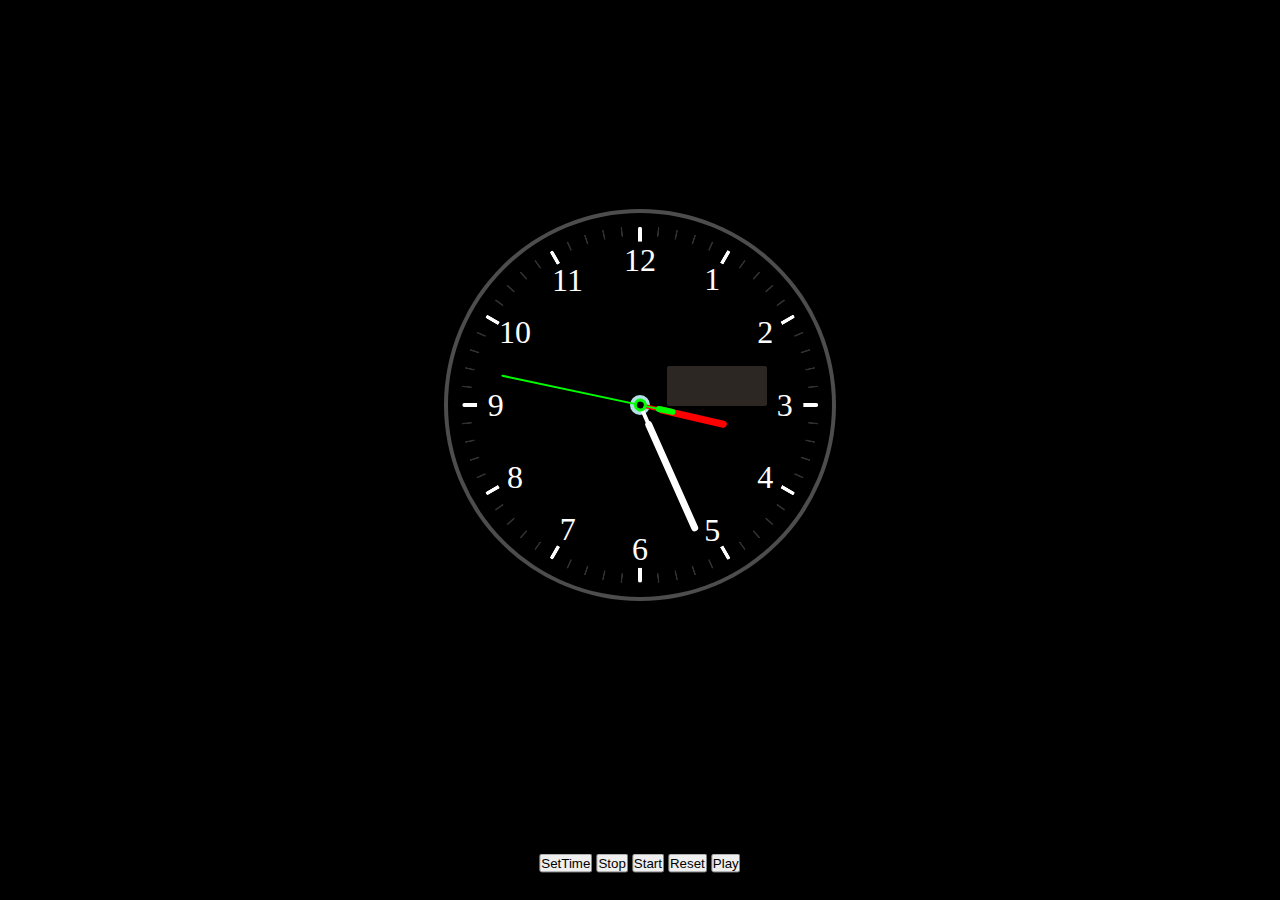
<file: index.html>
<!DOCTYPE html>
<html lang="en">

<head>
  <meta charset="UTF-8" />
  <meta name="viewport" content="width=device-width, initial-scale=1.0" />
  <title>Clock</title>
  <link rel="stylesheet" href="Clock.css" />
</head>

<body>

 
  <audio id="background-music" src="SecSound.mp3" loop></audio>

  <div class="Screen">

    <!-- Audio element -->
  

  <!-- Optional: A button to control playback -->
  

    <div class="Road">
      <div class="Min">
        <div class="MinBox"></div>
      </div>

      <div class="Sec">
        <div class="SecCircle">
          <div class="SecMiniCircle"></div>
        </div>
        <div class="SecBox"></div>
      </div>

      <div class="Hour">
        <div class="HourBox"></div>
      </div>

      <div class="points p126">
        <span class="twelve">12</span>
        <span class="six">6</span>
      </div>

      <div class="points p17">
        <span class="one">1</span>
        <span class="seveen">7</span>
      </div>

      <div class="points p28">
        <span class="two">2</span>
        <span class="eight">8</span>
      </div>

      <div class="points p39">
        <span class="three">3</span>
        <span class="nine">9</span>
      </div>

      <div class="points p410">
        <span class="four">4</span>
        <span class="ten">10</span>
      </div>

      <div class="points p511">
        <span class="five">5</span>
        <span class="eleven">11</span>
      </div>

      <div class="Cir"></div>
      <div class="DigClo"></div>
    </div>

    <div class="FixTime">

      <!-- <div class="Closer1">hello</div>
      <div class="Closer2">hello</div> -->

      <div class="mederian fixtimebutton" id="medsContainer">

        <div class="mex meds"></div>
        <div class="mex meds"></div>
        <div class="mex1 meds">AM</div>
        <div class="mex2 meds">PM</div>
        <div class="mex meds"></div>
        <div class="mex meds"></div>

      </div>
      <div class="hrs fixtimebutton" id="hoursContainer">
        <div class="hx hours"></div>
        <div class="hx hours"></div>
        <div class="h1 hours">01</div>
        <div class="h2 hours">02</div>
        <div class="h3 hours">03</div>
        <div class="h4 hours">04</div>
        <div class=" hours h5">05</div>
        <div class="h6 hours">06</div>
        <div class="h7 hours">07</div>
        <div class="h8 hours">08</div>
        <div class="h9 hours">09</div>
        <div class="h10 hours">10</div>
        <div class="h11 hours">11</div>
        <div class="h12 hours">12</div>
        <div class="hx hours"></div>
        <div class="hx hours"></div>
      </div>
      <div class="mins fixtimebutton" id="minsContainer">
        <div class="minutes mx"></div>
        <div class="minutes mx"></div>
        <div class="minutes m0">00</div>
        <div class="minutes m1">01</div>
        <div class="minutes m2">02</div>
        <div class="minutes m3">03</div>
        <div class="minutes m4">04</div>
        <div class="minutes m5">05</div>
        <div class="minutes m6">06</div>
        <div class="minutes m7">07</div>
        <div class="minutes m8">08</div>
        <div class="minutes m9">09</div>
        <div class="minutes m10">10</div>
        <div class="minutes m11">11</div>
        <div class="minutes m12">12</div>
        <div class="minutes m13">13</div>
        <div class="minutes m14">14</div>
        <div class="minutes m15">15</div>
        <div class="minutes m16">16</div>
        <div class="minutes m17">17</div>
        <div class="minutes m18">18</div>
        <div class="minutes m19">19</div>
        <div class="minutes m20">20</div>
        <div class="minutes m21">21</div>
        <div class="minutes m22">22</div>
        <div class="minutes m23">23</div>
        <div class="minutes m24">24</div>
        <div class="minutes m25">25</div>
        <div class="minutes m26">26</div>
        <div class="minutes m27">27</div>
        <div class="minutes m28">28</div>
        <div class="minutes m29">29</div>
        <div class="minutes m30">30</div>
        <div class="minutes m31">31</div>
        <div class="minutes m32">32</div>
        <div class="minutes m33">33</div>
        <div class="minutes m34">34</div>
        <div class="minutes m35">35</div>
        <div class="minutes m36">36</div>
        <div class="minutes m37">37</div>
        <div class="minutes m38">38</div>
        <div class="minutes m39">39</div>
        <div class="minutes m40">40</div>
        <div class="minutes m41">41</div>
        <div class="minutes m42">42</div>
        <div class="minutes m43">43</div>
        <div class="minutes m44">44</div>
        <div class="minutes m45">45</div>
        <div class="minutes m46">46</div>
        <div class="minutes m47">47</div>
        <div class="minutes m48">48</div>
        <div class="minutes m49">49</div>
        <div class="minutes m50">50</div>
        <div class="minutes m51">51</div>
        <div class="minutes m52">52</div>
        <div class="minutes m53">53</div>
        <div class="minutes m54">54</div>
        <div class="minutes m55">55</div>
        <div class="minutes m56">56</div>
        <div class="minutes m57">57</div>
        <div class="minutes m58">58</div>
        <div class="minutes m59">59</div>
        <div class="minutes mx"></div>
        <div class="minutes mx"></div>

      </div>
      <div class="secs fixtimebutton" id="secsContainer">
        <div class="seconds sx"></div>
        <div class="seconds sx"></div>
        <div class="seconds s0">00</div>
        <div class="seconds s1">01</div>
        <div class="seconds s2">02</div>
        <div class="seconds s3">03</div>
        <div class="seconds s4">04</div>
        <div class="seconds s5">05</div>
        <div class="seconds s6">06</div>
        <div class="seconds s7">07</div>
        <div class="seconds s8">08</div>
        <div class="seconds s9">09</div>
        <div class="seconds s10">10</div>
        <div class="seconds s11">11</div>
        <div class="seconds s12">12</div>
        <div class="seconds s13">13</div>
        <div class="seconds s14">14</div>
        <div class="seconds s15">15</div>
        <div class="seconds s16">16</div>
        <div class="seconds s17">17</div>
        <div class="seconds s18">18</div>
        <div class="seconds s19">19</div>
        <div class="seconds s20">20</div>
        <div class="seconds s21">21</div>
        <div class="seconds s22">22</div>
        <div class="seconds s23">23</div>
        <div class="seconds s24">24</div>
        <div class="seconds s25">25</div>
        <div class="seconds s26">26</div>
        <div class="seconds s27">27</div>
        <div class="seconds s28">28</div>
        <div class="seconds s29">29</div>
        <div class="seconds s30">30</div>
        <div class="seconds s31">31</div>
        <div class="seconds s32">32</div>
        <div class="seconds s33">33</div>
        <div class="seconds s34">34</div>
        <div class="seconds s35">35</div>
        <div class="seconds s36">36</div>
        <div class="seconds s37">37</div>
        <div class="seconds s38">38</div>
        <div class="seconds s39">39</div>
        <div class="seconds s40">40</div>
        <div class="seconds s41">41</div>
        <div class="seconds s42">42</div>
        <div class="seconds s43">43</div>
        <div class="seconds s44">44</div>
        <div class="seconds s45">45</div>
        <div class="seconds s46">46</div>
        <div class="seconds s47">47</div>
        <div class="seconds s48">48</div>
        <div class="seconds s49">49</div>
        <div class="seconds s50">50</div>
        <div class="seconds s51">51</div>
        <div class="seconds s52">52</div>
        <div class="seconds s53">53</div>
        <div class="seconds s54">54</div>
        <div class="seconds s55">55</div>
        <div class="seconds s56">56</div>
        <div class="seconds s57">57</div>
        <div class="seconds s58">58</div>
        <div class="seconds s59">59</div>
        <div class="seconds sx"></div>
        <div class="seconds sx"></div>

      </div>
    </div>
    
    <p>Current Hour: <span id="currentHour">1</span></p>


    <div class="Contrals">
      <button class="Ok" onclick="Ok()">Ok</button>
      <button class="SetTime" onclick="SetTime()">SetTime</button>
      
      <button class="Pause" onclick="Stop()">Stop</button>
      <button class="Start" onclick="Start()">Start</button>
      <button class="Reset" onclick="GetSystemTime()">Reset</button>
      
      <button class="PlaySound" onclick="playAudio()">Play</button>

    </div>

    <script src="Clock.js"></script>
</body>

</html>
</file>
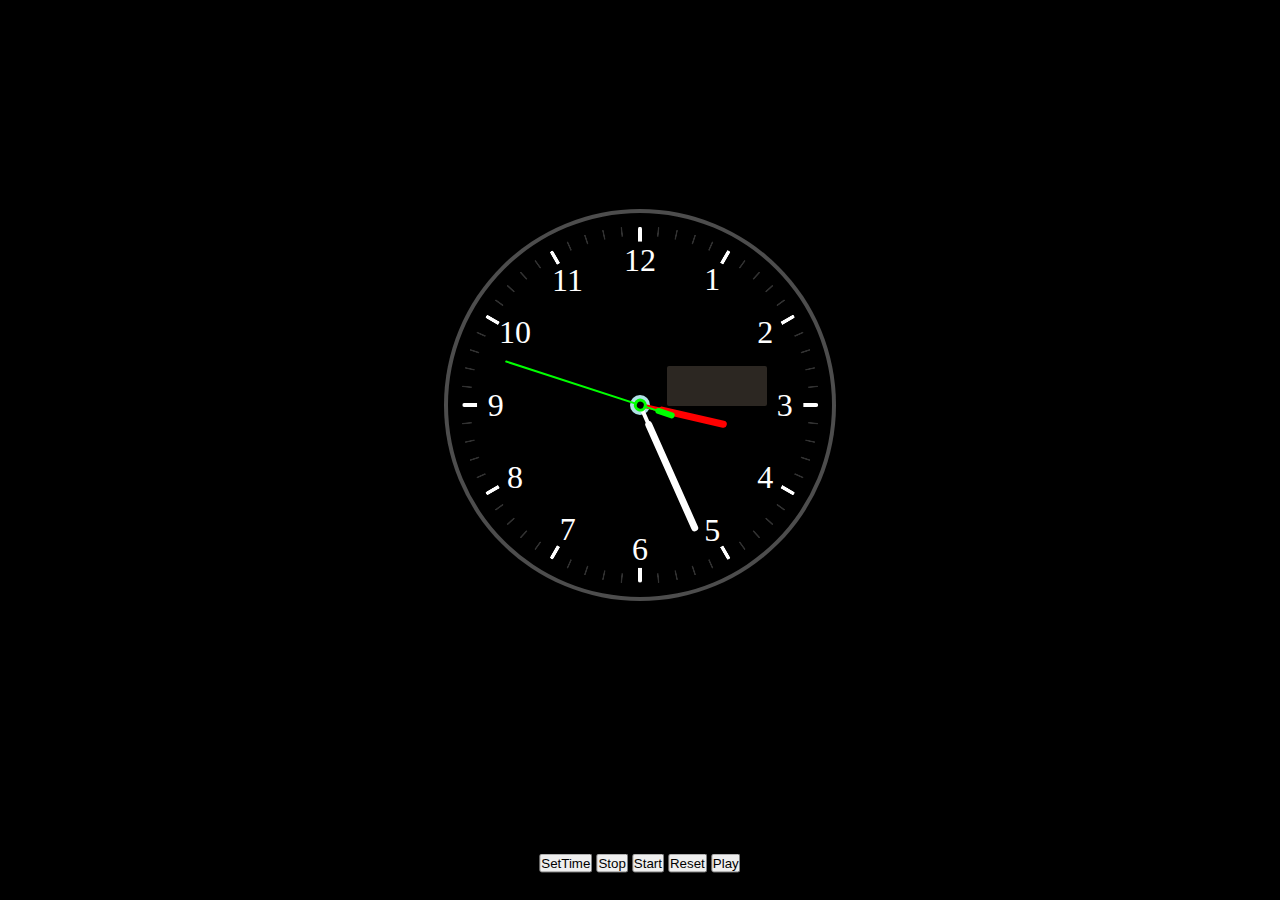
<file: Clock.html>
<!DOCTYPE html>
<html lang="en">

<head>
  <meta charset="UTF-8" />
  <meta name="viewport" content="width=device-width, initial-scale=1.0" />
  <title>Clock</title>
  <link rel="stylesheet" href="Clock.css" />
</head>

<body>

 
  <audio id="background-music" src="SecSound.mp3" loop></audio>

  <div class="Screen">

    <!-- Audio element -->
  

  <!-- Optional: A button to control playback -->
  

    <div class="Road">
      <div class="Min">
        <div class="MinBox"></div>
      </div>

      <div class="Sec">
        <div class="SecCircle">
          <div class="SecMiniCircle"></div>
        </div>
        <div class="SecBox"></div>
      </div>

      <div class="Hour">
        <div class="HourBox"></div>
      </div>

      <div class="points p126">
        <span class="twelve">12</span>
        <span class="six">6</span>
      </div>

      <div class="points p17">
        <span class="one">1</span>
        <span class="seveen">7</span>
      </div>

      <div class="points p28">
        <span class="two">2</span>
        <span class="eight">8</span>
      </div>

      <div class="points p39">
        <span class="three">3</span>
        <span class="nine">9</span>
      </div>

      <div class="points p410">
        <span class="four">4</span>
        <span class="ten">10</span>
      </div>

      <div class="points p511">
        <span class="five">5</span>
        <span class="eleven">11</span>
      </div>

      <div class="Cir"></div>
      <div class="DigClo"></div>
    </div>

    <div class="FixTime">

      <!-- <div class="Closer1">hello</div>
      <div class="Closer2">hello</div> -->

      <div class="mederian fixtimebutton" id="medsContainer">

        <div class="mex meds"></div>
        <div class="mex meds"></div>
        <div class="mex1 meds">AM</div>
        <div class="mex2 meds">PM</div>
        <div class="mex meds"></div>
        <div class="mex meds"></div>

      </div>
      <div class="hrs fixtimebutton" id="hoursContainer">
        <div class="hx hours"></div>
        <div class="hx hours"></div>
        <div class="h1 hours">01</div>
        <div class="h2 hours">02</div>
        <div class="h3 hours">03</div>
        <div class="h4 hours">04</div>
        <div class=" hours h5">05</div>
        <div class="h6 hours">06</div>
        <div class="h7 hours">07</div>
        <div class="h8 hours">08</div>
        <div class="h9 hours">09</div>
        <div class="h10 hours">10</div>
        <div class="h11 hours">11</div>
        <div class="h12 hours">12</div>
        <div class="hx hours"></div>
        <div class="hx hours"></div>
      </div>
      <div class="mins fixtimebutton" id="minsContainer">
        <div class="minutes mx"></div>
        <div class="minutes mx"></div>
        <div class="minutes m0">00</div>
        <div class="minutes m1">01</div>
        <div class="minutes m2">02</div>
        <div class="minutes m3">03</div>
        <div class="minutes m4">04</div>
        <div class="minutes m5">05</div>
        <div class="minutes m6">06</div>
        <div class="minutes m7">07</div>
        <div class="minutes m8">08</div>
        <div class="minutes m9">09</div>
        <div class="minutes m10">10</div>
        <div class="minutes m11">11</div>
        <div class="minutes m12">12</div>
        <div class="minutes m13">13</div>
        <div class="minutes m14">14</div>
        <div class="minutes m15">15</div>
        <div class="minutes m16">16</div>
        <div class="minutes m17">17</div>
        <div class="minutes m18">18</div>
        <div class="minutes m19">19</div>
        <div class="minutes m20">20</div>
        <div class="minutes m21">21</div>
        <div class="minutes m22">22</div>
        <div class="minutes m23">23</div>
        <div class="minutes m24">24</div>
        <div class="minutes m25">25</div>
        <div class="minutes m26">26</div>
        <div class="minutes m27">27</div>
        <div class="minutes m28">28</div>
        <div class="minutes m29">29</div>
        <div class="minutes m30">30</div>
        <div class="minutes m31">31</div>
        <div class="minutes m32">32</div>
        <div class="minutes m33">33</div>
        <div class="minutes m34">34</div>
        <div class="minutes m35">35</div>
        <div class="minutes m36">36</div>
        <div class="minutes m37">37</div>
        <div class="minutes m38">38</div>
        <div class="minutes m39">39</div>
        <div class="minutes m40">40</div>
        <div class="minutes m41">41</div>
        <div class="minutes m42">42</div>
        <div class="minutes m43">43</div>
        <div class="minutes m44">44</div>
        <div class="minutes m45">45</div>
        <div class="minutes m46">46</div>
        <div class="minutes m47">47</div>
        <div class="minutes m48">48</div>
        <div class="minutes m49">49</div>
        <div class="minutes m50">50</div>
        <div class="minutes m51">51</div>
        <div class="minutes m52">52</div>
        <div class="minutes m53">53</div>
        <div class="minutes m54">54</div>
        <div class="minutes m55">55</div>
        <div class="minutes m56">56</div>
        <div class="minutes m57">57</div>
        <div class="minutes m58">58</div>
        <div class="minutes m59">59</div>
        <div class="minutes mx"></div>
        <div class="minutes mx"></div>

      </div>
      <div class="secs fixtimebutton" id="secsContainer">
        <div class="seconds sx"></div>
        <div class="seconds sx"></div>
        <div class="seconds s0">00</div>
        <div class="seconds s1">01</div>
        <div class="seconds s2">02</div>
        <div class="seconds s3">03</div>
        <div class="seconds s4">04</div>
        <div class="seconds s5">05</div>
        <div class="seconds s6">06</div>
        <div class="seconds s7">07</div>
        <div class="seconds s8">08</div>
        <div class="seconds s9">09</div>
        <div class="seconds s10">10</div>
        <div class="seconds s11">11</div>
        <div class="seconds s12">12</div>
        <div class="seconds s13">13</div>
        <div class="seconds s14">14</div>
        <div class="seconds s15">15</div>
        <div class="seconds s16">16</div>
        <div class="seconds s17">17</div>
        <div class="seconds s18">18</div>
        <div class="seconds s19">19</div>
        <div class="seconds s20">20</div>
        <div class="seconds s21">21</div>
        <div class="seconds s22">22</div>
        <div class="seconds s23">23</div>
        <div class="seconds s24">24</div>
        <div class="seconds s25">25</div>
        <div class="seconds s26">26</div>
        <div class="seconds s27">27</div>
        <div class="seconds s28">28</div>
        <div class="seconds s29">29</div>
        <div class="seconds s30">30</div>
        <div class="seconds s31">31</div>
        <div class="seconds s32">32</div>
        <div class="seconds s33">33</div>
        <div class="seconds s34">34</div>
        <div class="seconds s35">35</div>
        <div class="seconds s36">36</div>
        <div class="seconds s37">37</div>
        <div class="seconds s38">38</div>
        <div class="seconds s39">39</div>
        <div class="seconds s40">40</div>
        <div class="seconds s41">41</div>
        <div class="seconds s42">42</div>
        <div class="seconds s43">43</div>
        <div class="seconds s44">44</div>
        <div class="seconds s45">45</div>
        <div class="seconds s46">46</div>
        <div class="seconds s47">47</div>
        <div class="seconds s48">48</div>
        <div class="seconds s49">49</div>
        <div class="seconds s50">50</div>
        <div class="seconds s51">51</div>
        <div class="seconds s52">52</div>
        <div class="seconds s53">53</div>
        <div class="seconds s54">54</div>
        <div class="seconds s55">55</div>
        <div class="seconds s56">56</div>
        <div class="seconds s57">57</div>
        <div class="seconds s58">58</div>
        <div class="seconds s59">59</div>
        <div class="seconds sx"></div>
        <div class="seconds sx"></div>

      </div>
    </div>
    
    <p>Current Hour: <span id="currentHour">1</span></p>


    <div class="Contrals">
      <button class="Ok" onclick="Ok()">Ok</button>
      <button class="SetTime" onclick="SetTime()">SetTime</button>
      
      <button class="Pause" onclick="Stop()">Stop</button>
      <button class="Start" onclick="Start()">Start</button>
      <button class="Reset" onclick="GetSystemTime()">Reset</button>
      
      <button class="PlaySound" onclick="playAudio()">Play</button>

    </div>

    <script src="Clock.js"></script>
</body>

</html>
</file>
<file: Clock.css>
* {
    padding: 0;
    margin: 0;
}

.Screen {
    height: 100dvh;
    width: 100dvw;
    background-color: black;

    display: flex;
    flex-direction: column;
    justify-content: center;
    align-items: center;
}

/* body{
    height: 100vh;
    width: 100vw;
} */

.Road {

    height: 50vw;
    width: 50vw;
    background-color: rgb(0, 0, 0);
    border: solid rgba(255, 255, 255, 0.300) 4px;

    top: 45%;
    left: 50%;
    /* transform: rotateZ(-90deg); */

    border-radius: 50%;

    position: absolute;
    transform: translate(-50%, -50%) rotateZ(-90deg);
    color: white;
    font-weight: 300;

}

.mass {
    height: 100px;
    width: 100px;
    background-color: blueviolet;

}

.Sec {

    width: 46%;
    height: 2px;
    background-color: rgb(0, 256, 0);

    position: absolute;
    left: 50%;
    top: 50%;
    transform: translate(-20%, -50%);
    z-index: 5;
    transform-origin: 0% 0%;

    border-radius: 10px;




    /* transform: rotateZ(-90deg); */

}

.SecCircle {
    height: 13px;
    width: 13px;
    background-color: rgba(0, 256, 0);
    /* background-color: red; */
    border-radius: 50%;
    position: absolute;
    left: 20%;
    top: 50%;
    transform: translate(-50%, -50%);
    z-index: 50;
    display: flex;
    justify-content: center;
    align-items: center;

}

.SecMiniCircle {

    height: 7px;
    width: 7px;
    background-color: black;
    border-radius: 50%;


}

.SecBox {

    height: 6px;
    width: 20px;
    background-color: rgba(0, 256, 0);
    /* background-color: red; */
    border-radius: 10px;
    position: absolute;
    left: 5%;
    top: 50%;
    transform: translate(-50%, -50%);
    z-index: 50;


}


.Min {

    width: 30%;
    height: 4px;
    background-color: white;

    position: absolute;

    left: 50%;
    top: 50%;
    transform: translateY(-50%);

    /* transform: rotateZ(-90deg); */

    z-index: 3;

    transform-origin: top left;

}

.MinBox {

    height: 7px;
    width: 120px;
    background-color: rgba(255, 255, 255);
    border-radius: 10px;
    position: absolute;
    right: -23px;
    top: 50%;
    transform: translate(0%, -50%);
    z-index: 50;
}

.Hour {

    width: 20%;
    height: 4px;
    background-color: red;

    position: absolute;

    left: 50%;
    top: 50%;

    transform: translateY(-50%);
    bottom: 3px;

    /* transform: rotateZ(-90deg); */


    z-index: 4;

    transform-origin: top left;

}

.HourBox {

    height: 7px;
    width: 70px;
    background-color: red;
    border-radius: 10px;
    position: absolute;
    left: 70%;
    top: 50%;
    transform: translate(-50%, -50%);
    z-index: 50;
}


.points {
    height: 85%;
    width: 4px;
    background-color: transparent;
    position: absolute;
    left: 50%;
    top: 50%;
    display: flex;
    justify-content: space-between;
    align-items: center;
    flex-direction: column;
    font-size: xx-large;
    border-radius: 10px;

}

.pointscolor {
    height: 88%;
    width: 2px;
    /* border-top: solid rgba(255, 0, 0, 0.700) 10px;
    border-bottom: solid rgba(255, 0, 0, 0.700) 10px; */

    border-top: solid rgba(255, 255, 255, 0.100) 10px;
    border-bottom: solid rgba(255, 255, 255, 0.100) 10px;

}

.p126 {
    transform: translate(-50%, -50%) rotateZ(90deg);
    border-top: solid white 15px;
    border-bottom: solid white 15px;
}

.p17 {
    transform: translate(-50%, -50%) rotateZ(120deg);
    border-top: solid white 15px;
    border-bottom: solid white 15px;
}

.p28 {
    transform: translate(-50%, -50%) rotateZ(150deg);
    border-top: solid white 15px;
    border-bottom: solid white 15px;
}

.p39 {
    transform: translate(-50%, -50%) rotateZ(180deg);
    border-top: solid white 15px;
    border-bottom: solid white 15px;
}

.p410 {
    transform: translate(-50%, -50%) rotateZ(210deg);
    border-top: solid white 15px;
    border-bottom: solid white 15px;
}

.p511 {
    transform: translate(-50%, -50%) rotateZ(240deg);
    border-top: solid white 15px;
    border-bottom: solid white 15px;
}

.twelve {
    transform: rotateZ(0deg);
}

.one {
    transform: rotateZ(-30deg);
}

.two {
    transform: rotateZ(-60deg);
}

.three {
    transform: rotateZ(-90deg);
}

.four {
    transform: rotateZ(-120deg);
}

.five {
    transform: rotateZ(-150deg);
}

.six {
    transform: rotateZ(0deg);
}

.seveen {
    transform: rotateZ(-30deg);
}

.eight {
    transform: rotateZ(-60deg);
}

.nine {
    transform: rotateZ(-90deg);
}

.ten {
    transform: rotateZ(-120deg);
}

.eleven {
    transform: rotateZ(-150deg);
}




label {
    font-weight: 900;
}

.DigClo {

    font-size: medium;
    font-weight: 600;
    height: 40px;
    width: 100px;
    background-color: rgba(255, 228, 196, 0.171);
    border-radius: 2px;
    position: absolute;
    left: 55%;
    top: 70%;
    transform: translate(-50%, -50%) rotateZ(90deg);

    display: flex;
    justify-content: center;
    align-items: center;

}

.Cir {
    height: 20px;
    width: 20px;
    background-color: powderblue;
    border-radius: 50%;

    position: absolute;
    /* z-index: 5; */
    left: 50%;
    top: 50%;
    transform: translate(-50%, -50%);
    /* display:none; */
}

.ClockImg {
    scale: 1.2;
    position: absolute;

    rotate: 1.55deg;



    box-shadow: none;
}

.Contrals {

    position: absolute;
    /* z-index: 5; */
    left: 50%;
    bottom: 2%;
    transform: translate(-50%, -50%);

}

.FixTime {
    width: 200px;
    height: 160px;
    /* Increased height */
    border: 2px solid;
    position: absolute;

    bottom: 8%;
    /* Adjusted top position */
    left: 50%;
    transform: translate(-50%, 0%);
    display: none;
}

.DFlex {

    display: flex;

}


.Ok {
    display: none;
}

.DBlock {
    display: block;
}

/* 
.Closer1{

    position: absolute;
    top: 0px;
    left: 0px;
    background-color: rgba(0, 0, 0, 0.838);
    width: 100%;
    height: 40%;


}

.Closer2{

    position: absolute;
    bottom: 0px;
    left: 0px;
    background-color: rgba(0, 0, 0, 0.838);
    width: 100%;
    height: 40%;


} */

.fixtimebutton {
    width: 50px;
    background-color: black;
    /* border: 1px solid white; */
    display: flex;
    justify-content: flex-start;
    align-items: center;
    flex-direction: column;
    overflow-y: scroll;
    overflow-x: hidden;
}

.AddWhite {
    /* background-color: blue; */
    color: white;
}

.AddBlack {
    background-color: black;
    color: rgba(255, 255, 255, 0.24);
}

.hours,
.minutes,
.seconds,
.meds {
    height: 30px;
    width: 100%;
    display: flex;
    justify-content: center;
    align-items: center;
    /* background-color: black; */
    /* color: rgba(255, 255, 255, 0.24); */
    font-size: large;
    flex-shrink: 0;
    border: 1px solid black;
}

.fixtimebutton::-webkit-scrollbar {
    display: none;
}



@media only screen and (max-width:4000px) {



    .Road {

        height: 30vw;
        width: 30vw;
       




    }







}

@media only screen and (max-width:1024px) {



    .Road {

        height: 50vw;
        width: 50vw;

    }







}



@media only screen and (max-width:768px) {



    .Road {

        top:35%;
        height: 90vw;
        width: 90vw;
       
    }

    .DigClo {

        font-size: small;
        font-weight: 500;
        width: 85px;
        height: 35px;
    }

    .FixTime {

        bottom: 15%;


    }

}


@media only screen and (max-width:375px) {

    .points {

        font-size: x-large;
        width: 3px;

    }  

    .Min{

        height: 2px;

    }

    .SecBox {

        height: 4px;
        width: 20px;

        left: 1%;
        top: 50%;

    }

    .MinBox {

        height: 5px;
        width: 80px;
    }


    .Hour {

        
        height: 2px;

    
    }
    
    .HourBox {
    
        height: 6px;
        width: 50px;
        left: 80%;
    }

}
</file>
